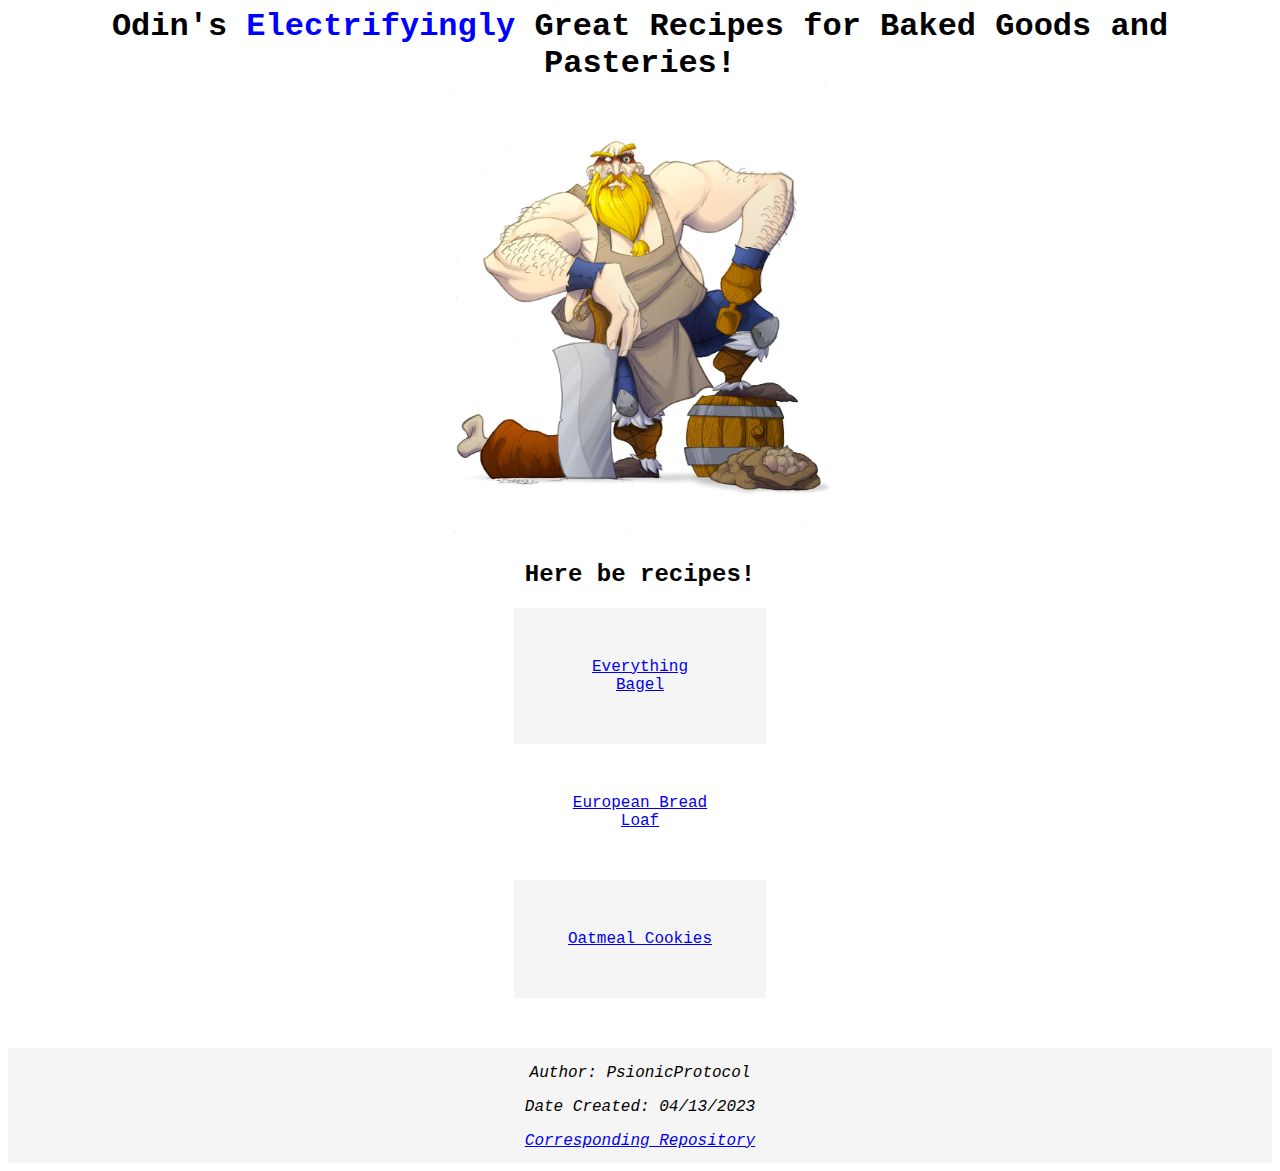
<file: index.html>
<!DOCTYPE html>
<html lang="en">
<head>
    <meta charset="UTF-8">
    <meta name="viewport" content="width=device-width, initial-scale=1.0">
    <link rel="stylesheet" href="styles.css">
    <title>Odin Recipes</title>
</head>
<body>
    <header>
        <div><h1 class="title">Odin's <span class="electric">Electrifyingly</span> Great Recipes for Baked Goods and Pasteries!</h1></div>
        <div class="content">   
            <img class="thunder" src="./content/Thunder">
            <img class="odin" src="./content/olag__the_viking_master_chef_by_domeddi-d93p6g2.jpg">
            <img class="thunder-reverse" src="./content/thunder-flipped.gif">
        </div> 
    </header>
    <div class="title"><h2>Here be recipes!</h2></div>
    <div class="list"><ul>
        <div class="odd bagel"><li><a href="./recipes/everything-bagel.html" >Everything Bagel</a></li></div>
        <div><li class="even loaf"><a href="./recipes/european-bread-loaf.html" >European Bread Loaf</a></li></div>
        <div class="odd cookies"><li><a href="./recipes/oatmeal-cookies.html" >Oatmeal Cookies</a></li></div>
    </ul></div>
<footer>
    <address>
    <p>Author: PsionicProtocol</p>
        <p>Date Created: 04/13/2023</p>
        <p><a href="https://github.com/PsionicProtocol/odin-recipes">Corresponding Repository</a></p>
    </address>
</footer>
</body>
</html>
</file>
<file: styles.css>
body {
    font-family: 'Courier New', Courier, monospace;
    background-color: white;
}

img {
    width: 30%;
    height: auto;
}

.title {
    text-align: center;
    margin: 0;
}

.content {
    display: flex;
    flex-direction: row;
    flex-wrap: wrap;
    justify-content: center;
}

.electric {
    color: blue;
}

ul {
    list-style-type: none;
    text-align: center;
    padding: 0;
    margin: auto;
    width: 20%;
}

.odd {
    background-color: whitesmoke;
    padding: 50px;
}

.even {
    background-color: white;
    padding: 50px
}


footer {
    background-color: whitesmoke;
    left: 0;
    bottom: 0;
    height: 100px;
    width: 100%;
    overflow: hidden;
    text-align: center;
    padding-bottom: 15px;
    margin-top: 50px;
}
</file>
